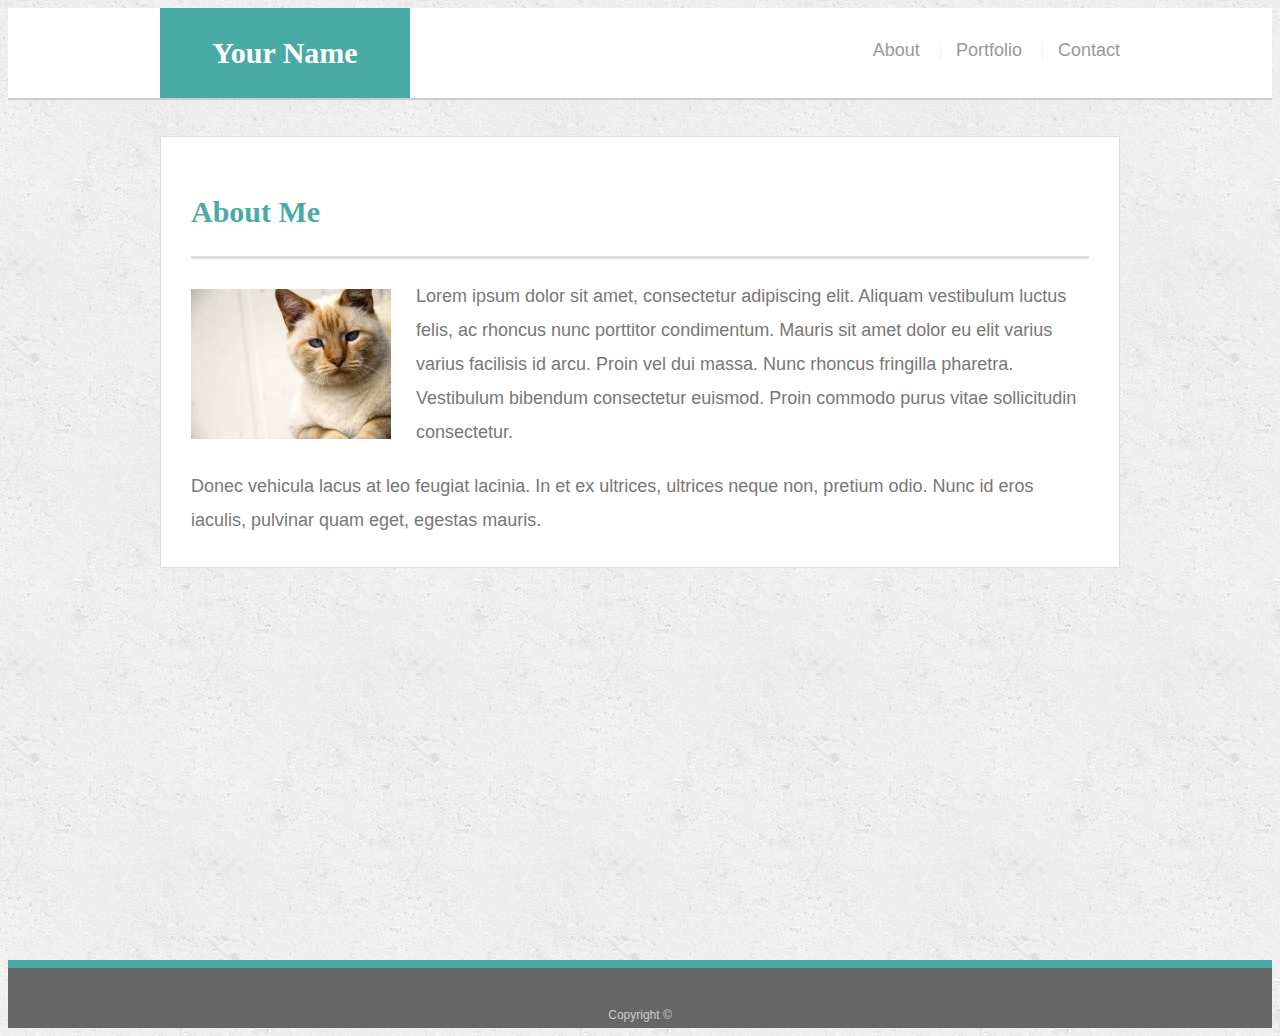
<file: index.html>
<!doctype html>
<html lang="en-us">

<head>
  <meta charset="UTF-8">
  <meta name="viewport" content="width=device-width, initial-scale=1.0">
  <title>About | Your Name</title>
  <link rel="stylesheet" type="text/css" href="assets/css/style.css">
</head>

<body>

  <header id="masthead">
    <div class="container">
      <a href="index.html" id="logo">Your Name</a>
      <nav>
        <a href="index.html">About</a>
        <a href="portfolio.html">Portfolio</a>
        <a href="contact.html">Contact</a>
      </nav>
    </div>
  </header>
  
  <div class="wrapper">
    <div id="main-container" class="container">
      <section class="main-section">
        <h1>About Me</h1>

        <img src="assets/images/cat.jpg" class="auth-image" alt="Your Name" id="ABoutMePic">

        <p>Lorem ipsum dolor sit amet, consectetur adipiscing elit. Aliquam vestibulum luctus felis, ac rhoncus nunc porttitor condimentum. Mauris sit amet dolor eu elit varius varius facilisis id arcu. Proin vel dui massa. Nunc rhoncus fringilla pharetra. Vestibulum bibendum consectetur euismod. Proin commodo purus vitae sollicitudin consectetur.</p>

        <p>Donec vehicula lacus at leo feugiat lacinia. In et ex ultrices, ultrices neque non, pretium odio. Nunc id eros iaculis, pulvinar quam eget, egestas mauris.</p>

      </section>

    </div>
  </div>

  <footer>
    <div class="container">
      Copyright &copy; 
    </div>
  </footer>
</body>

</html>
</file>
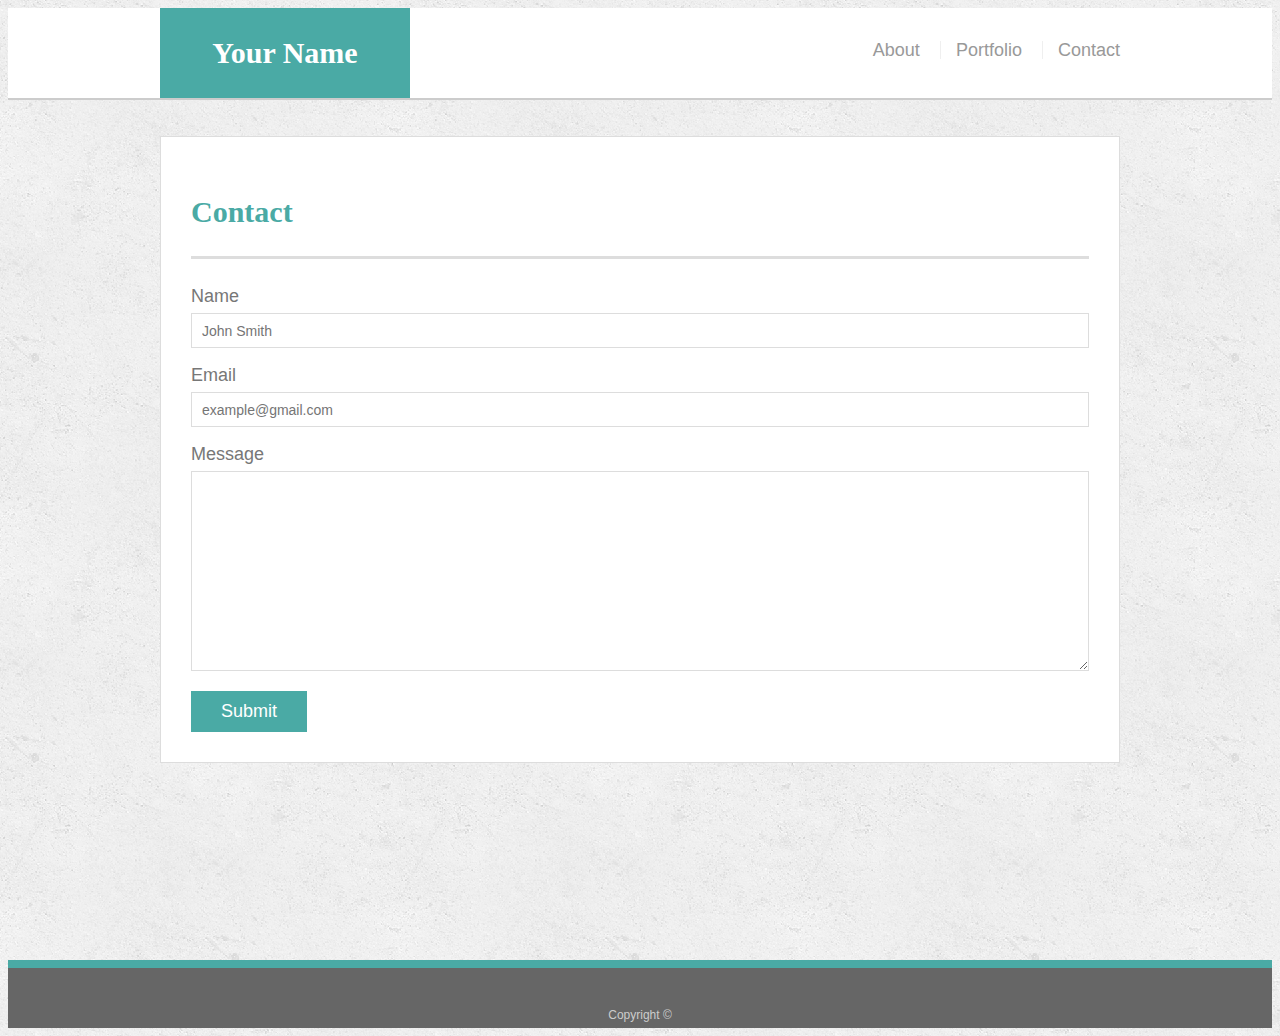
<file: contact.html>
<!doctype html>
<html lang="en-us">

<head>
  <meta charset="UTF-8">
  <meta name="viewport" content="width=device-width, initial-scale=1.0">
  <title>Contact | Your Name</title>
  <link rel="stylesheet" type="text/css" href="assets/css/style.css">
</head>

<body>

  <header id="masthead">
    <div class="container">
      <a href="index.html" id="logo">Your Name</a>
      <nav>
        <a href="index.html">About</a>
        <a href="portfolio.html">Portfolio</a>
        <a href="contact.html">Contact</a>
      </nav>
    </div>
  </header>

  <div class="wrapper">
    <div id="main-container" class="container">
      <section class="main-section">
        <h1>Contact</h1>

        <form id="contact-form">
          <ul>
            <li>
              <label for="name">Name</label>
              <input type="text" id="name" name="name" placeholder="John Smith" required="required">
            </li>
            <li>
              <label for="email">Email</label>
              <input type="email" id="email" name="email" placeholder="example@gmail.com" required="required">
            </li>
            <li>
              <label for="message">Message</label>
              <textarea id="message" name="message" required="required"></textarea>
            </li>
          </ul>
          <input type="submit">
        </form>

      </section>

    </div>
  </div>

  <footer>
    <div class="container">
      Copyright &copy; 
    </div>
  </footer>
</body>

</html>
</file>
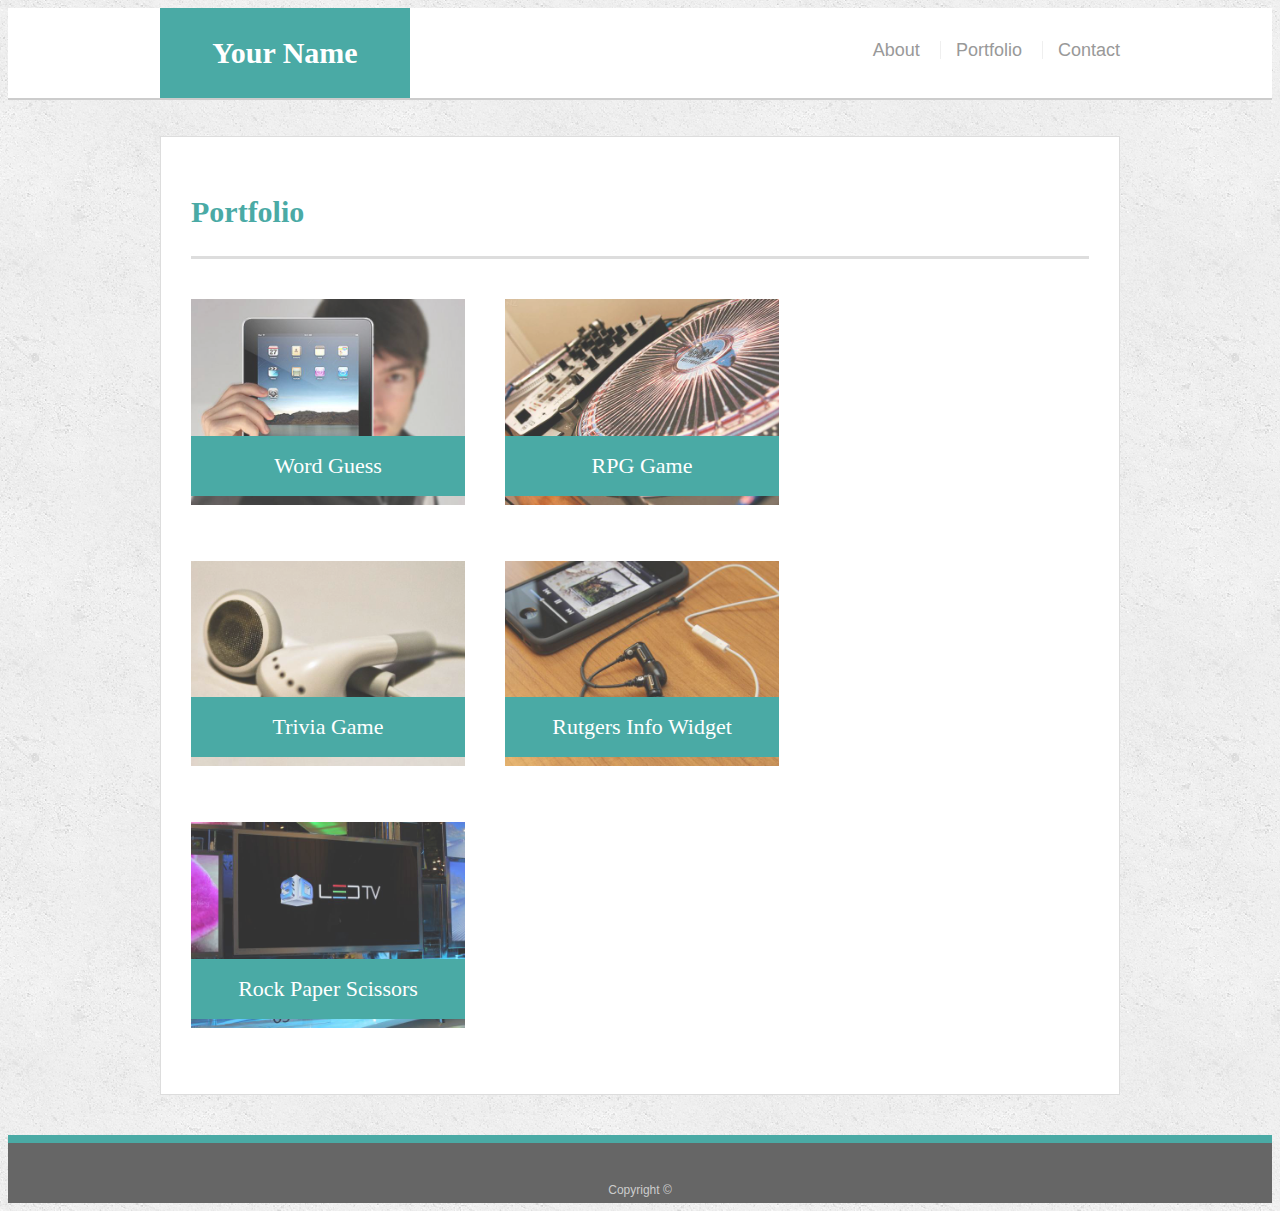
<file: portfolio.html>
<!doctype html>
<html lang="en-us">

<head>
  <meta charset="UTF-8">
  <meta name="viewport" content="width=device-width, initial-scale=1.0">
  <title>Portfolio | Your Name</title>
  <link rel="stylesheet" type="text/css" href="assets/css/style.css">
</head>

<body>

  <header id="masthead">
    <div class="container">
      <a href="index.html" id="logo">Your Name</a>
      <nav>
        <a href="index.html">About</a>
        <a href="portfolio.html">Portfolio</a>
        <a href="contact.html">Contact</a>
      </nav>
    </div>
  </header>

  <div class="wrapper">
    <div id="main-container" class="container">
      <section class="main-section">
        <h1>Portfolio</h1>

        <div class="work">
          <img src="assets/images/technics-q-c-640-480-1.jpg" alt="Word Guess">

          <h3>Word Guess</h3>
        </div>
        <div class="work">
          <img src="assets/images/technics-q-c-640-480-2.jpg" alt="RPG Game">

          <h3>RPG Game</h3>
        </div>
        <div class="work">
          <img src="assets/images/technics-q-c-640-480-5.jpg" alt="Trivia Game">

          <h3>Trivia Game</h3>
        </div>
        <div class="work">
          <img src="assets/images/technics-q-c-640-480-7.jpg" alt="Rutgers Info Widget">

          <h3>Rutgers Info Widget</h3>
        </div>
        <div class="work">
          <img src="assets/images/technics-q-c-640-480-9.jpg" alt="Rock Paper Scissors">

          <h3>Rock Paper Scissors</h3>
        </div>

      </section>

    </div>
  </div>

  <footer>
    <div class="container">
      Copyright &copy;
    </div>
  </footer>
</body>

</html>
</file>
<file: assets/css/style.css>
body {
  font-family: Arial, "Helvetica Neue", Helvetica, sans-serif;
  font-size: 18px;
  line-height: 34px;
  color: #777777;
  background: url("../images/concrete_seamless.png");
}

* {
  box-sizing: border-box;
}

/* general */

.container {
  width: 100%;
  max-width: 960px;
  margin: 0 auto;
  clear: both;
}

h1,
h2,
h3,
p {
  margin-bottom: 20px;
}

p:last-child {
  margin-bottom: 0;
}

h1,
h2,
h3 {
  font-family: Georgia, Times, "Times New Roman", serif;
  font-weight: 700;
  color: #4aaaa5;
}

h1 {
  padding-bottom: 20px;
  font-size: 30px;
  line-height: 49px;
  border-bottom: 3px solid #dddddd;
}

h2,
h3 {
  font-size: 22px;
}

/* header */

#masthead {
  position: static;
  z-index: 99;
  width: 100%;
  margin: 0 0 30px;
  overflow: auto;
  color: #ffffff;
  background: #ffffff;
  border-bottom: 2px solid #cccccc;
}

#logo {
  float: left;
  width: 250px;
  height: 90px;
  font-family: Georgia, Times, "Times New Roman", serif;
  font-size: 30px;
  font-weight: 700;
  line-height: 90px;
  color: #ffffff;
  text-align: center;
  text-decoration: none;
  background: #4aaaa5;
}

nav {
  float: right;
  margin-top: 25px;
}

nav a {
  display: inline-block;
  padding-left: 15px;
  margin-left: 15px;
  line-height: 18px;
  color: #999;
  text-decoration: none;
  border-left: 1px solid #efefef;
}

nav a:first-child {
  border-left: 0 none;
}

/* footer */

footer {
  padding: 30px 0;
  clear: both;
  font-size: 12px;
  color: #ffffff;
  color: #cccccc;
  text-align: center;
  background: #666666;
  border-top: 8px solid #4aaaa5;
  height: 50px;
}

h3, h2 {
  padding-bottom: 20px;
  margin-bottom: 15px;
  line-height: 22px;
  border-bottom: 2px solid #eeeeee;
}

/* main */

#main-container {
  padding-top: 0.5%;
  min-height: calc(100vh - 70px);
}

.main-section {
  float: left;
  width: 100%;
  max-width: 960px;
  padding: 30px;
  margin: 0 0 40px;
  background: #ffffff;
  border: 1px solid #dddddd;
}

/* portfolio page */

.work {
  position: relative;
  float: left;
  width: 274px;
  margin: 20px 0 25px;
  overflow: auto;
}

.work:nth-child(even) {
  margin-right: 40px;
}

.work img {
  width: 100%;
  border: 0 none;
  opacity: 0.8;
}

.work h3 {
  position: absolute;
  bottom: 20px;
  width: 100%;
  padding: 15px;
  margin-bottom: 0;
  font-weight: 300;
  line-height: 30px;
  color: #ffffff;
  text-align: center;
  background: #4aaaa5;
  border-bottom: 0;
}

.auth-image {
  float: left;
  width: 200px;
  height: auto;
  margin-top: 10px;
  margin-right: 25px;
}

/* contact page */

#contact-form ul {
  margin-bottom: 20px;
}

#contact-form li {
  margin-bottom: 10px;
}

label,
input[type=text],
input[type=email],
textarea {
  display: block;
  width: 100%;
}

input[type=text],
input[type=email],
textarea {
  height: 35px;
  padding: 0 10px;
  font-size: 14px;
  border: 1px solid #dddddd;
}

textarea {
  height: 200px;
  padding: 10px;
}

input[type=submit] {
  padding: 10px 30px;
  font-size: 18px;
  color: #ffffff;
  cursor: pointer;
  background: #4aaaa5;
  border: 0 none;
}

ul {
  list-style: none;
  padding:0;
}

/* media query */
.wrapper {
  width: 100%;
}

@media screen and (max-width:980px) {
  .main-section {
    width: 75%;
    margin-left: 2%;
  }

  #logo {
    margin-left: 2%;
  }

  nav {
    margin-right: 5%;
  }
}

@media screen and (max-width:768px) {
  .main-section {
    width: 100%;
    margin: 0 auto;
    margin-bottom: 30px;
  }
}

@media screen and (max-width:640px) {
  #logo, nav, #ABoutMePic, .work {
    width: 100%;
  }

  nav {
    text-align: center;
  }

  .main-section {
    margin-top: 50px;
  }

  #logo {
    margin-left: 0;
  }

}
</file>
